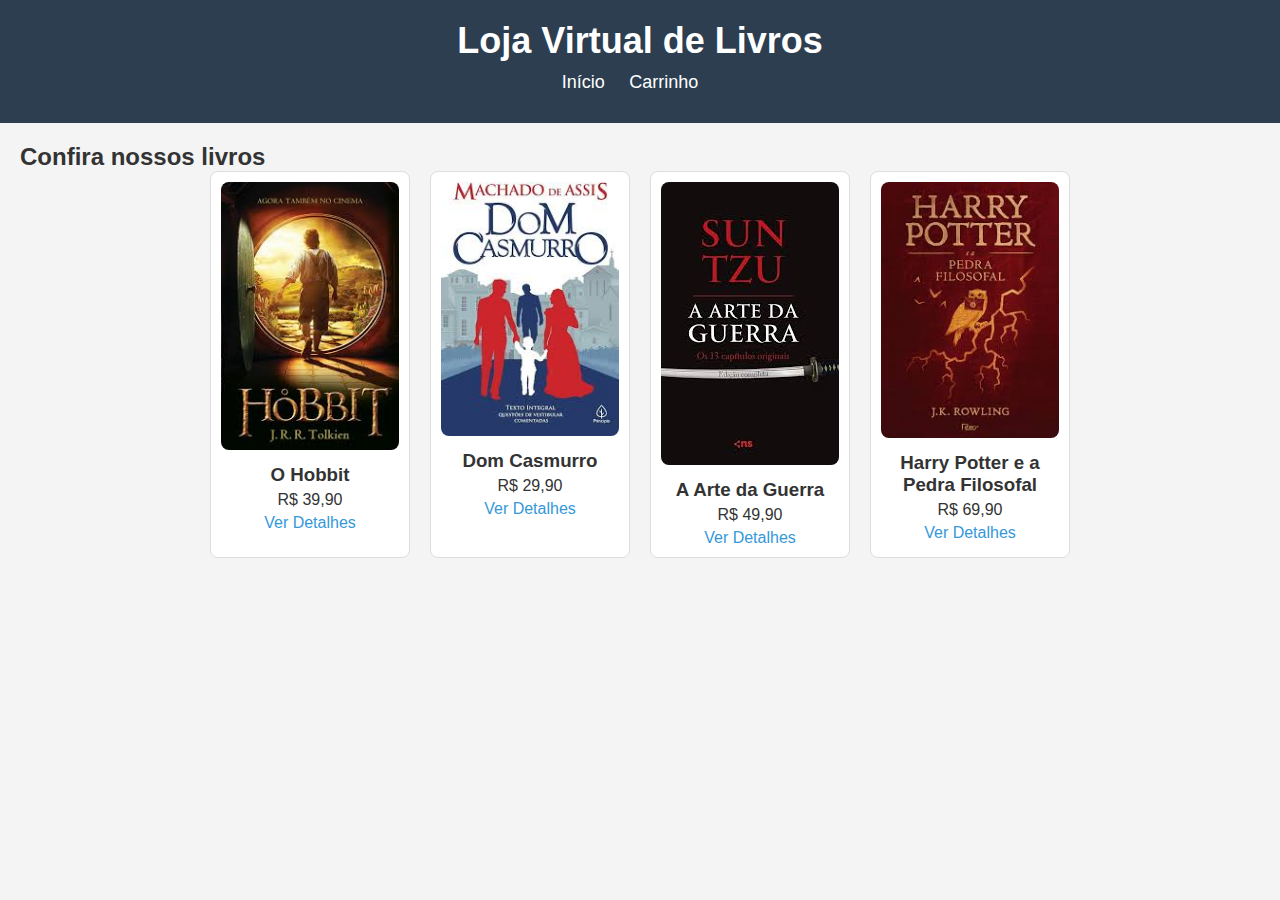
<file: index.html>
<!DOCTYPE html>
<html lang="pt-br">

<head>
    <meta charset="UTF-8">
    <meta name="viewport" content="width=device-width, initial-scale=1.0">
    <title>Loja Virtual de Livros</title>
    <link rel="stylesheet" href="estilo.css">
</head>

<body>
    <!-- Cabeçalho -->
    <header>
        <h1>Loja Virtual de Livros</h1>
        <nav>
            <ul>
                <li><a href="index.html">Início</a></li>
                <li><a href="carrinho.html">Carrinho</a></li>
            </ul>
        </nav>
    </header>

    <!-- Lista de Livros -->
    <main>
        <h2>Confira nossos livros</h2>

        <div class="livros-container">
            <!-- Livro 1 -->
            <div class="livro-item">
                <img src="livro1.jpg" alt="Livro 1">
                <h3>O Hobbit</h3>
                <p>R$ 39,90</p>
                <a href="detalhes.html?id=1">Ver Detalhes</a>
            </div>

            <!-- Livro 2 -->
            <div class="livro-item">
                <img src="livro2.jpg" alt="Livro 2">
                <h3>Dom Casmurro</h3>
                <p>R$ 29,90</p>
                <a href="detalhes.html?id=2">Ver Detalhes</a>
            </div>

            <!-- Livro 3 -->
            <div class="livro-item">
                <img src="livro3.jpg" alt="Livro 3">
                <h3>A Arte da Guerra</h3>
                <p>R$ 49,90</p>
                <a href="detalhes.html?id=3">Ver Detalhes</a>
            </div>

            <!-- Livro 4 -->
            <div class="livro-item">
                <img src="livro4.jpg" alt="Livro 4">
                <h3>Harry Potter e a Pedra Filosofal</h3>
                <p>R$ 69,90</p>
                <a href="detalhes.html?id=4">Ver Detalhes</a>
            </div>
        </div>
    </main>

</body>

</html>
</file>
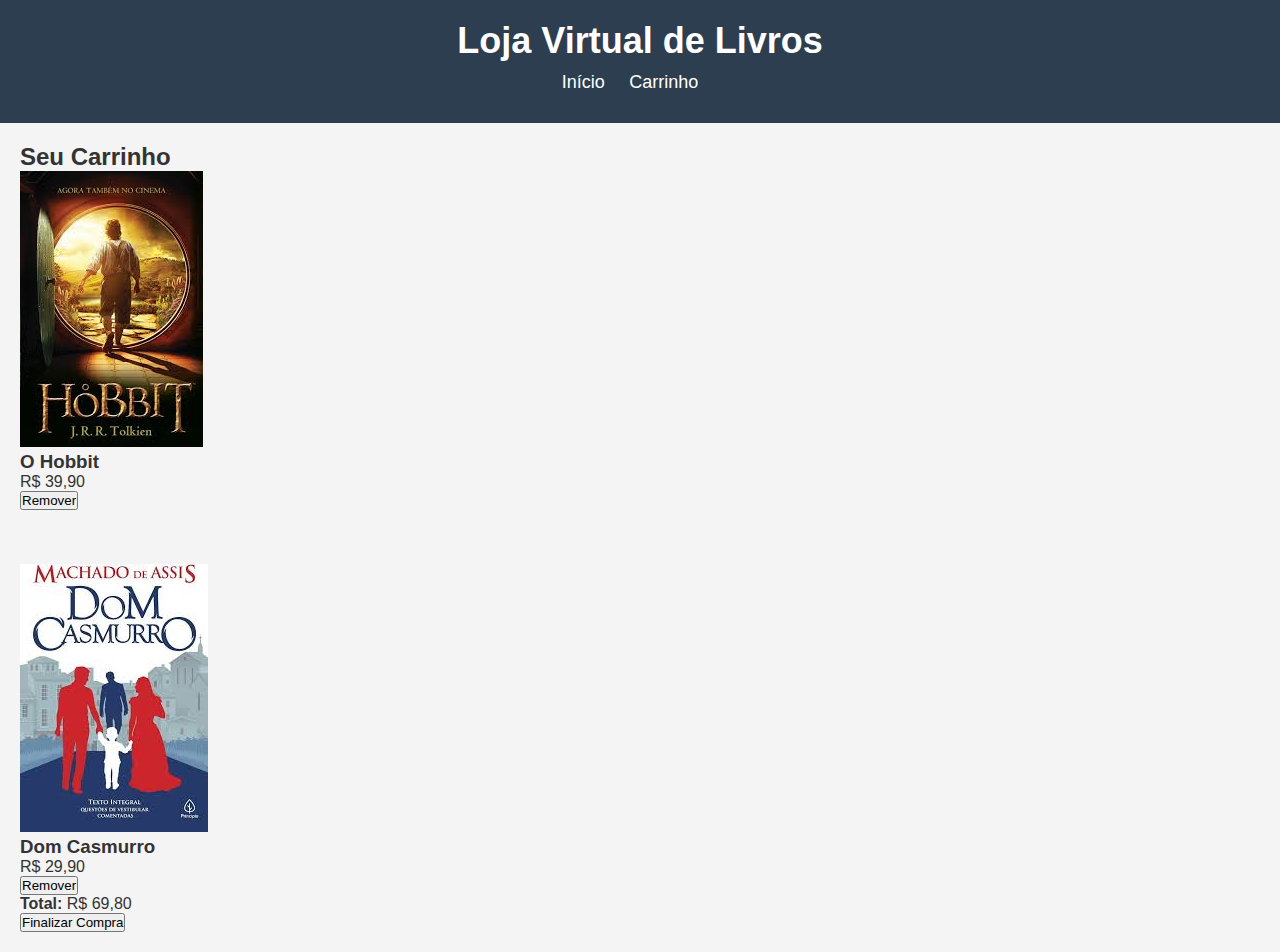
<file: carrinho.html>
<!DOCTYPE html>
<html lang="pt-br">

<head>
    <meta charset="UTF-8">
    <meta name="viewport" content="width=device-width, initial-scale=1.0">
    <title>Carrinho de Compras</title>
    <link rel="stylesheet" href="estilo.css">
</head>

<body>
    <!-- Cabeçalho -->
    <header>
        <h1>Loja Virtual de Livros</h1>
        <nav>
            <ul>
                <li><a href="index.html">Início</a></li>
                <li><a href="carrinho.html">Carrinho</a></li>
            </ul>
        </nav>
    </header>

    <!-- Carrinho de Compras -->
    <main>
        <h2>Seu Carrinho</h2>

        <div class="carrinho-container">
            <div class="item-carrinho">
                <img src="livro1.jpg" alt="O Hobbit">
                <div>
                    <h3>O Hobbit</h3>
                    <p>R$ 39,90</p>
                    <button>Remover</button>
                </div>
                <br><br><br>
            </div>

            <div class="item-carrinho">
                <img src="livro2.jpg" alt="Dom Casmurro">
                <div>
                    <h3>Dom Casmurro</h3>
                    <p>R$ 29,90</p>
                    <button>Remover</button>
                </div>
            </div>
        </div>

        <div class="total">
            <p><strong>Total:</strong> R$ 69,80</p>
            <button>Finalizar Compra</button>
        </div>
    </main>

</body>

</html>
</file>
<file: estilo.css>
/* Resetando margens e paddings */
* {
    margin: 0;
    padding: 0;
    box-sizing: border-box;
}

/* Estilo do corpo */
body {
    font-family: Arial, sans-serif;
    background-color: #f4f4f4;
    color: #333;
}

/* Cabeçalho */
header {
    background-color: #2c3e50;
    color: white;
    padding: 20px;
    text-align: center;
}

header h1 {
    font-size: 36px;
}

/* Menu de navegação */
nav ul {
    list-style-type: none;
    padding: 10px;
}

nav ul li {
    display: inline;
    margin-right: 20px;
}

nav ul li a {
    color: white;
    text-decoration: none;
    font-size: 18px;
}

nav ul li a:hover {
    text-decoration: underline;
}

/* Conteúdo principal */
main {
    padding: 20px;
}

/* Lista de livros */
.livros-container {
    display: flex;
    flex-wrap: wrap;
    gap: 20px;
    justify-content: center;
}

.livro-item {
    width: 200px;
    padding: 10px;
    background-color: white;
    border: 1px solid #ddd;
    border-radius: 8px;
    text-align: center;
}

.livro-item img {
    width: 100%;
    height: auto;
    border-radius: 8px;
}

.livro-item h3 {
    margin-top: 10px;
}

.livro-item p {
    margin: 5px 0;
    font-size: 16px;
}

.livro-item a {
    color: #3498db;
    text-decoration: none;
}

.livro-item a:hover {
    text-decoration: underline;
}

/* Detalhes do livro */
.detalhes-container {
    display: flex;
    justify-content: space-around;
    align-items: center;
    margin-top: 20px;
}

.detalhes-container img {
    width: 300px;
    height: auto;
    border-radius: 8px;
}
</file>
